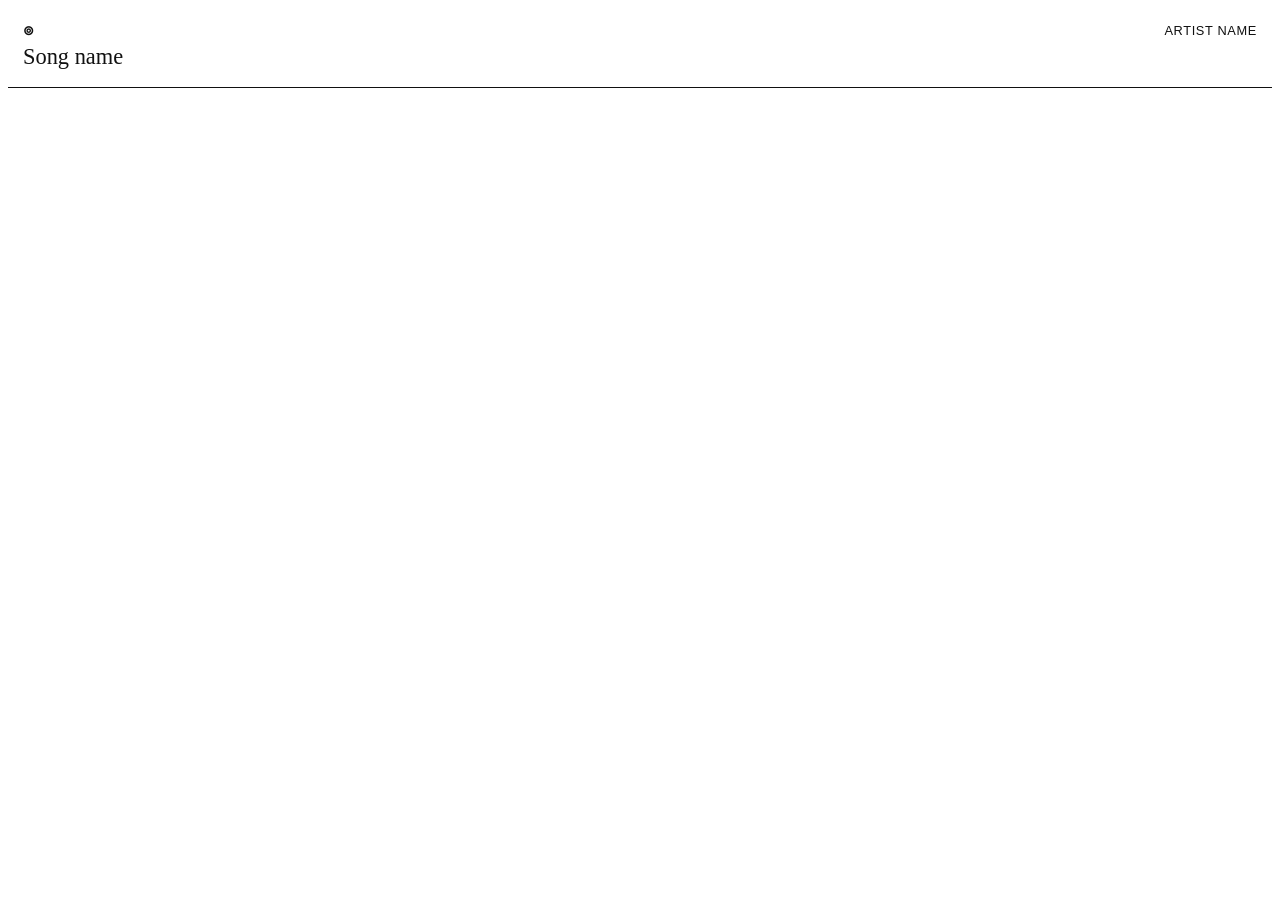
<file: front/design_testing/test.html>
<!DOCTYPE html>
<html lang="en">
<head>
    <meta charset="UTF-8">
    <meta name="viewport" content="width=device-width, initial-scale=1.0">
    <title>type shi</title>
    <link rel="stylesheet" href="./TEST.css">
</head>
<body>
    <div id="track_template">
        <div class="track_tile">
            <div class="line1">
                <div class="track_no">⊚</div>
                <div class="artist_name">Artist name</div>
            </div>
            <div class="line2">
                <div class="song_name">Song name</div>
            </div>
        </div>
    </div>
</body>
</html>
</file>
<file: front/design_testing/TEST.css>
/* --- TRACK TILE STYLES --- */

.track_tile {
    padding: 15px;
    margin-bottom: 10px;
    border-bottom: 1px solid #111111;
    background: rgba(255, 255, 255, 0.5); /* Slight glass effect */
    transition: background 0.2s ease;
    display: flex;
    flex-direction: column;
    gap: 4px;
}

.track_tile:hover {
    background: rgba(17, 17, 17, 0.05);
    cursor: pointer;
}

/* Line 1: Track No and Artist */
.line1 {
    display: flex;
    justify-content: space-between;
    align-items: center;
    font-size: 0.8rem;
    text-transform: uppercase;
    font-family: Arial, sans-serif;
    color: #111111;
}

.track_no {
    font-weight: bold;
}

.artist_name {
    letter-spacing: 0.05em;
}

/* Line 2: Song Name */
.line2 {
    margin: 2px 0;
}

.song_name {
    font-family: 'Times New Roman', Times, serif;
    font-size: 1.4rem;
    color: #111111;
    white-space: nowrap;
    overflow: hidden;
    text-overflow: ellipsis; /* Keeps it tidy in the list */
}
</file>
